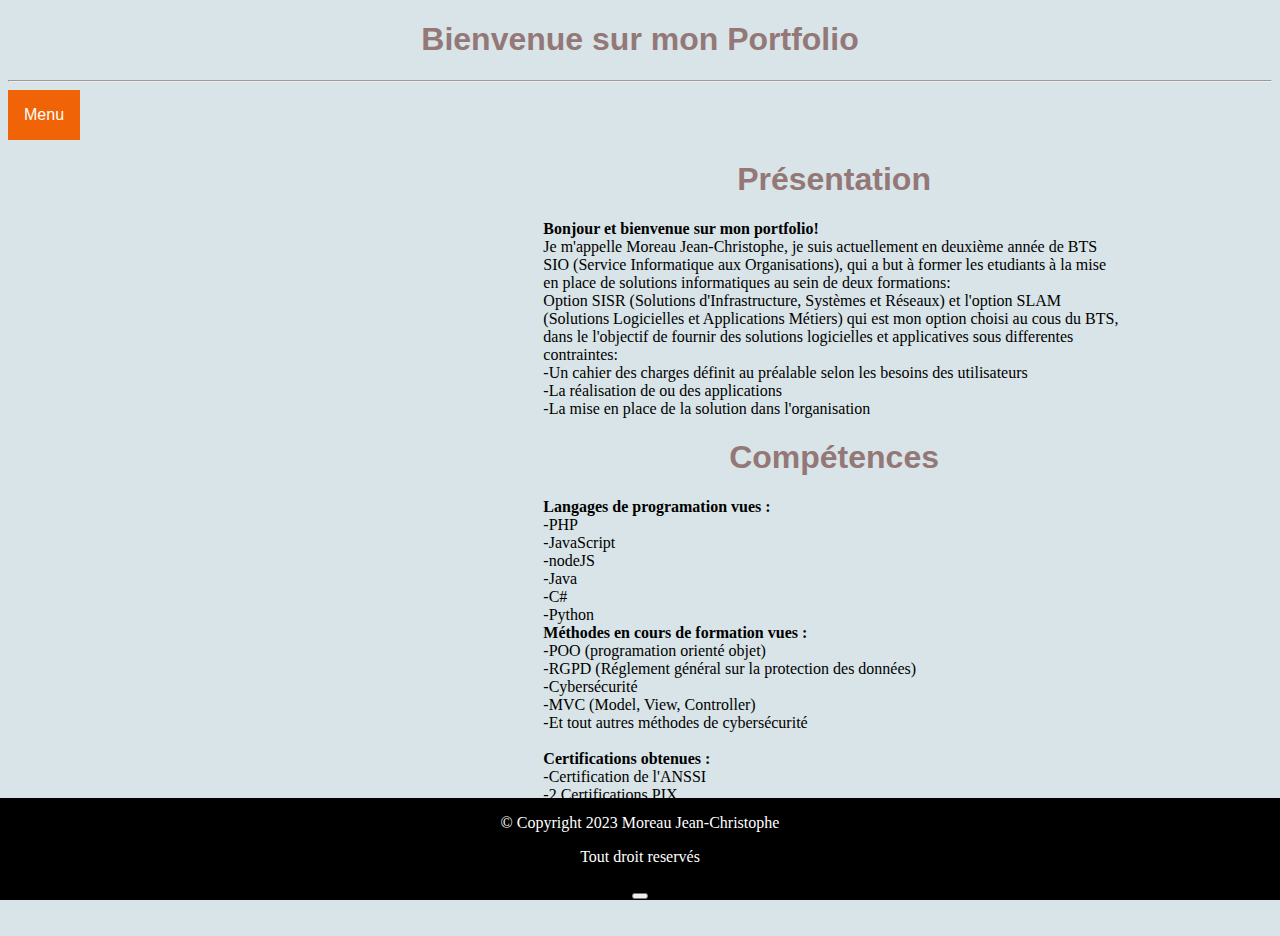
<file: index.html>
<!DOCTYPE html>
<head>
    <meta charset="utf-8"/>
		<link rel="stylesheet" href="stylesp.css"/>
    <script>
      function myFunction() {
      var element = document.body;
      element.classList.toggle("dark-mode");
    }
  </script>
  <style>
    .dropbtn {
      background-color: #f06306;
      color: white;
      padding: 16px;
      font-size: 16px;
      border: none;
    }
    
    .dropdown {
      position: relative;
      display: inline-block;
    }
    
    .dropdown-content {
      display: none;
      position: absolute;
      background-color: #f1f1f1;
      min-width: 160px;
      box-shadow: 0px 8px 16px 0px rgba(0,0,0,0.2);
      z-index: 1;
    }
    
    .dropdown-content a {
      color: black;
      padding: 12px 16px;
      text-decoration: none;
      display: block;
    }
    
    .dropdown-content a:hover {background-color: #ddd;}
    
    .dropdown:hover .dropdown-content {display: block;}
    
    .dropdown:hover .dropbtn {background-color: #c54f00;}
    </style>
</head>
<html>
<title>Portfolio Moreau Jean-Christophe</title>
<body>

<h1>Bienvenue sur mon Portfolio</h1>
<hr></hr>
<div class="dropdown">
  <button class="dropbtn">Menu</button>
  <div class="dropdown-content">
    <a href="index.html">Accueil</a>
      <a href="projet.html">Projet</a>
      <a href="cv.html">Cv</a>
      <a href="veille.html">Veille</a>
      <a href="contact.html">Contact</a>
  </div>
</div>
<br>
<div id="presentation">

  <div class="presentationblocg">
     
  </div>

  <div class="presentationblocd">
      <h1> Présentation </h1>
      <p>
        <strong>Bonjour et bienvenue sur mon portfolio!</strong></br>
        Je m'appelle Moreau Jean-Christophe, je suis actuellement en deuxième année 
        de BTS SIO (Service Informatique aux Organisations), qui a but à former les etudiants 
        à la mise en place de solutions informatiques au sein de deux formations:<br/>
        Option SISR (Solutions d'Infrastructure, Systèmes et Réseaux) et l'option 
        SLAM (Solutions Logicielles et Applications Métiers) qui est mon option choisi au cous du BTS, dans le 
        l'objectif de fournir des solutions logicielles et applicatives sous differentes contraintes:<br/>
        -Un cahier des charges définit au préalable selon les besoins des utilisateurs</br>
        -La réalisation de ou des applications </br>
        -La mise en place de la solution dans l'organisation</br>
      </p>
      <h1>Compétences</h1>
      <p><strong>Langages de programation vues :</strong></br>
      -PHP</br>
      -JavaScript</br>
      -nodeJS</br>
      -Java</br>
      -C#</br>
      -Python</br>
    <strong>Méthodes en cours de formation vues :</strong></br>
    -POO (programation orienté objet)</br>
    -RGPD (Réglement général sur la protection des données)</br>
    -Cybersécurité</br>
    -MVC (Model, View, Controller)</br>
    -Et tout autres méthodes de cybersécurité</br>
  </br>
  <strong>Certifications obtenues :</strong></br>
  -Certification de l'ANSSI</br>
  -2 Certifications PIX
  </p>
  </div>
</br></br></br></br></br></br></br>
</div>
</body>
<footer>
<div id="footer">
    <div class="footer">
      <p>&copy; Copyright 2023 Moreau Jean-Christophe</p>
      <p>Tout droit reservés</p>
      <a></a>
      <button onclick="myFunction()"></button>
      <style>
        .footer {
           
           /*left: 0;
           bottom: 0;*/
           width: 100%;
           background-color: rgb(0, 0, 0);
           color: rgb(104, 104, 104);
           text-align: center;
        }
        </style>
    </div>
</div>
</footer>
</html>
</file>
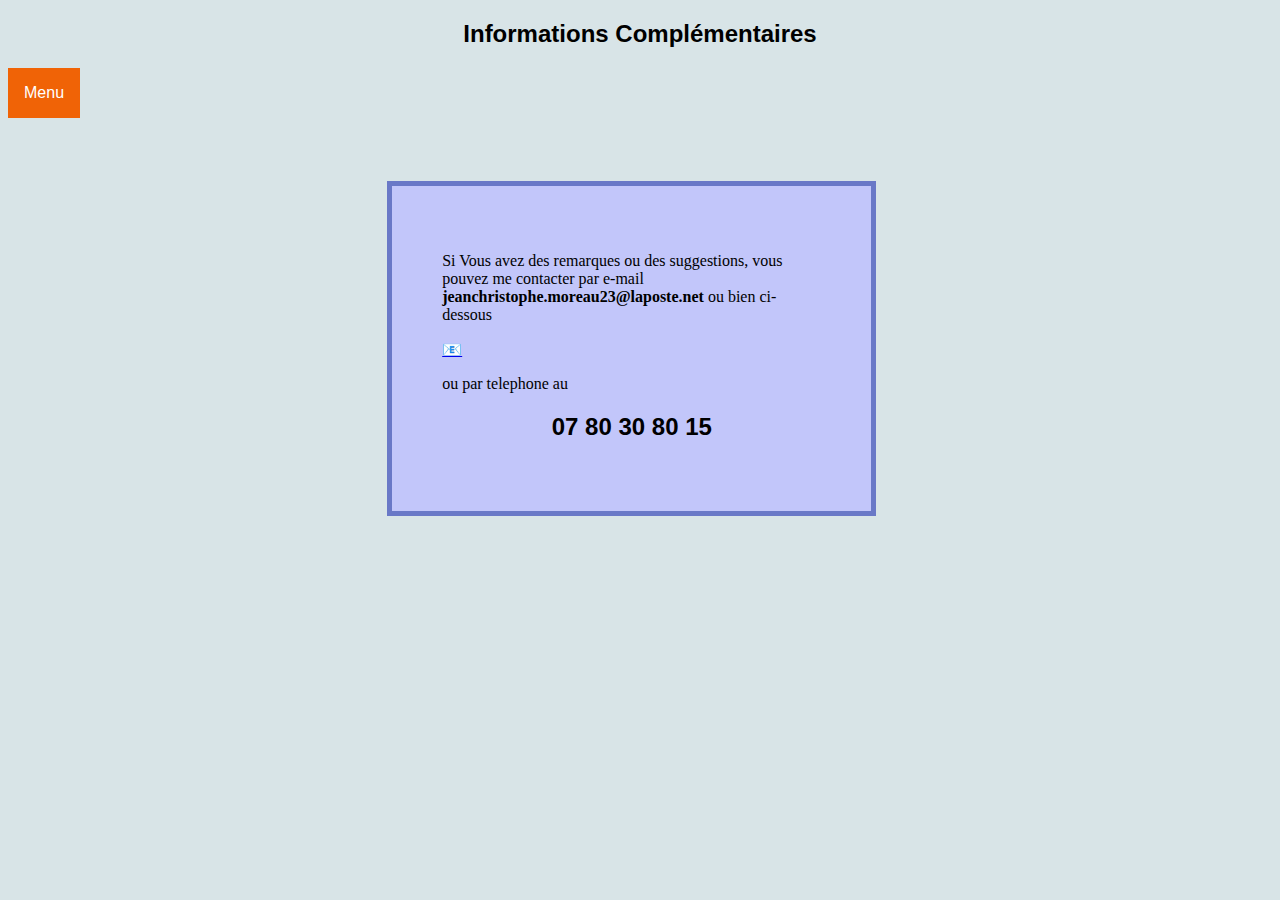
<file: contact.html>
<!DOCTYPE html>
<head>
    <meta charset="utf-8"/>
		<link rel="stylesheet" href="stylesp.css"/>
    <script language= "javascript">

      function envoyer
      (formulaire
      )
      
      {
      formulaire
      .action
      ="mailto:"+formulaire
      .email
      +"?subject= sujet du mail ici";
      formulaire
      .submit
      ();
      
      }
      
</script>
<style>
  .p{
    text-align: center;
    font-family: Verdana;
  }
  .a{
    text-align: center;
  }
  .dropbtn {
    background-color: #f06306;
    color: white;
    padding: 16px;
    font-size: 16px;
    border: none;
  }
  
  .dropdown {
    position: relative;
    display: inline-block;
  }
  
  .dropdown-content {
    display: none;
    position: absolute;
    background-color: #f1f1f1;
    min-width: 160px;
    box-shadow: 0px 8px 16px 0px rgba(0,0,0,0.2);
    z-index: 1;
  }
  
  .dropdown-content a {
    color: black;
    padding: 12px 16px;
    text-decoration: none;
    display: block;
  }
  
  .dropdown-content a:hover {background-color: #ddd;}
  
  .dropdown:hover .dropdown-content {display: block;}
  
  .dropdown:hover .dropbtn {background-color: #c54f00;}
  </style>
</head>
<html>
<title>Portfolio Moreau Jean-Christophe</title>
<body>
  <h2>Informations Complémentaires</h2>
  <div class="dropdown">
    <button class="dropbtn">Menu</button>
    <div class="dropdown-content">
      <a href="index.html">Accueil</a>
      <a href="projet.html">Projet</a>
      <a href="cv.html">Cv</a>
      <a href="veille.html">Veille</a>
      <a href="contact.html">Contact</a>
    </div>
  </div>
<div>
  
<form method="post" id="formcontact" class="envoyer" enctype="text/plain">
<p>Si Vous avez des remarques ou des suggestions, vous pouvez me contacter par e-mail <strong>jeanchristophe.moreau23@laposte.net</strong> ou bien ci-dessous</p>
<a href="mailto:jeanchristophe.moreau23@laposte.net" class="btn btn-primary">&#x1F4E7</a>
<p>ou par telephone au</p>
<h2>07 80 30 80 15</h2>
</form>
</div>
</body>
</html>
</file>
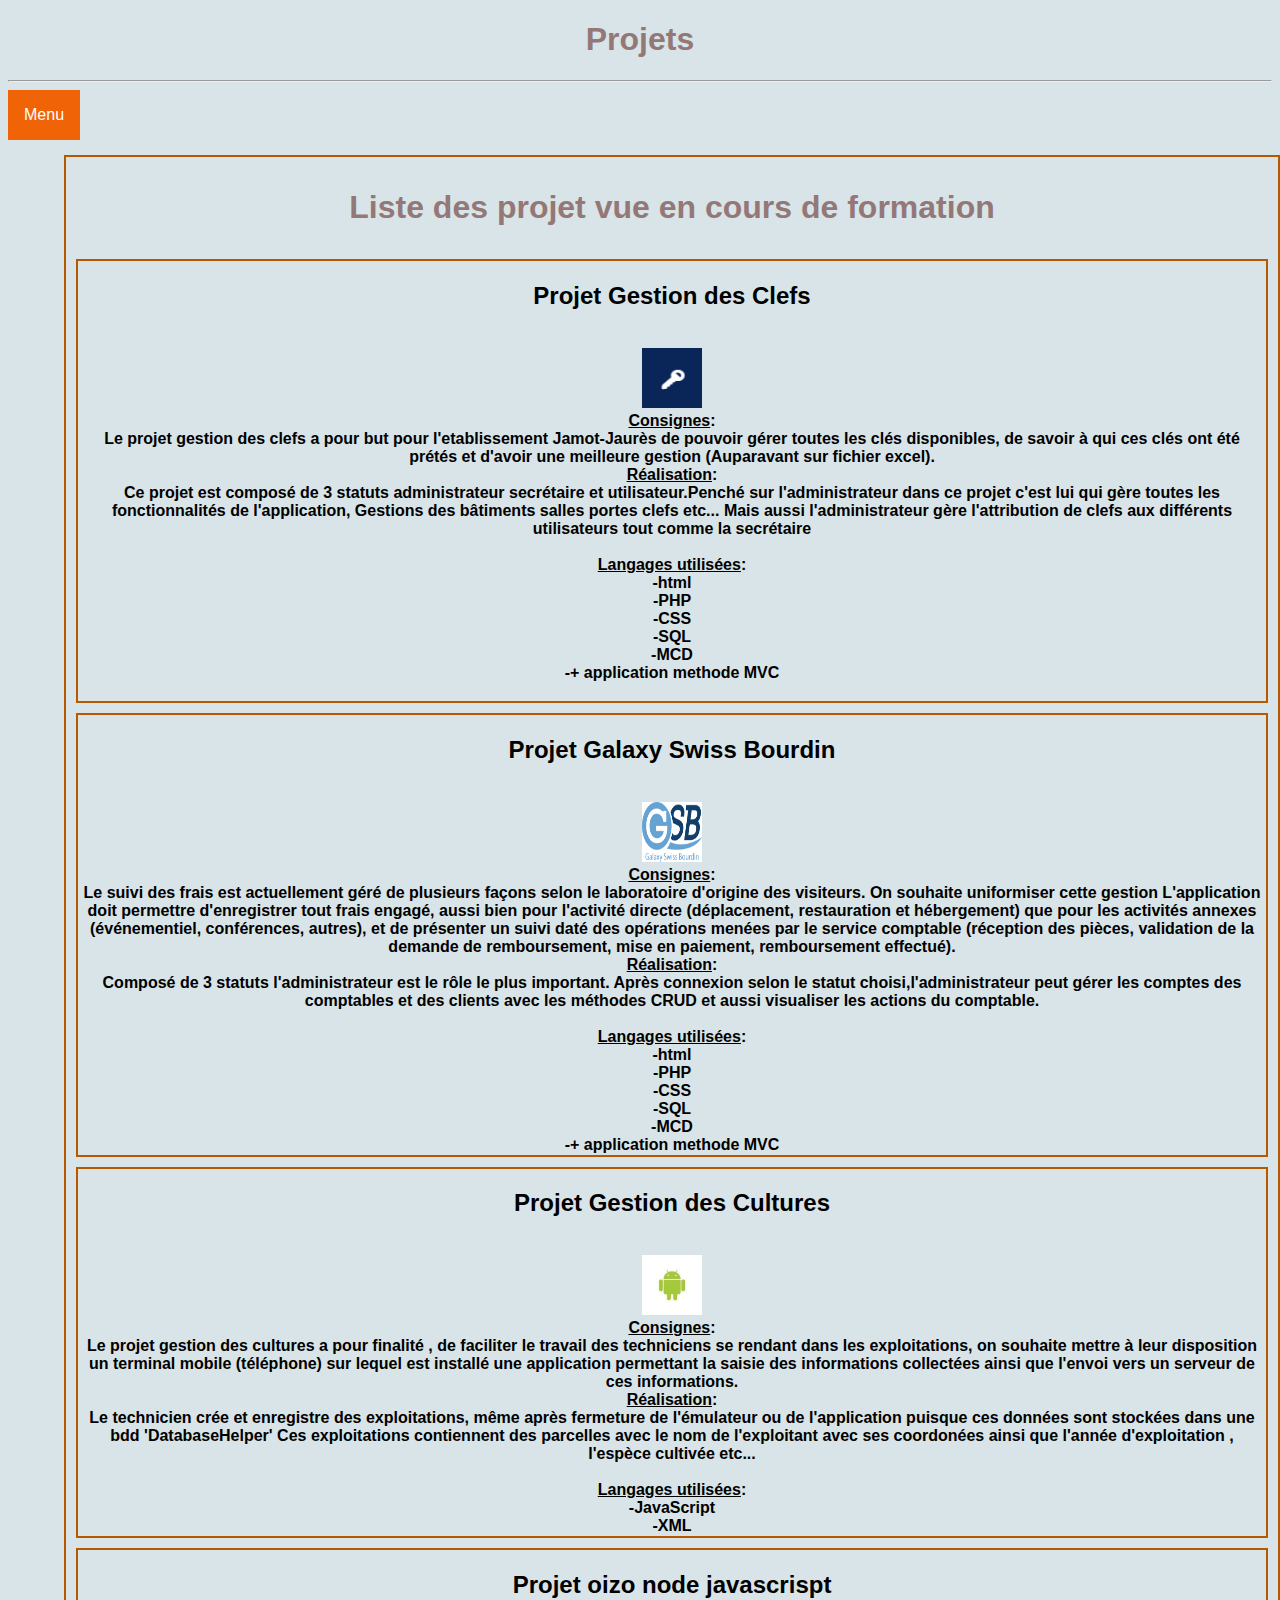
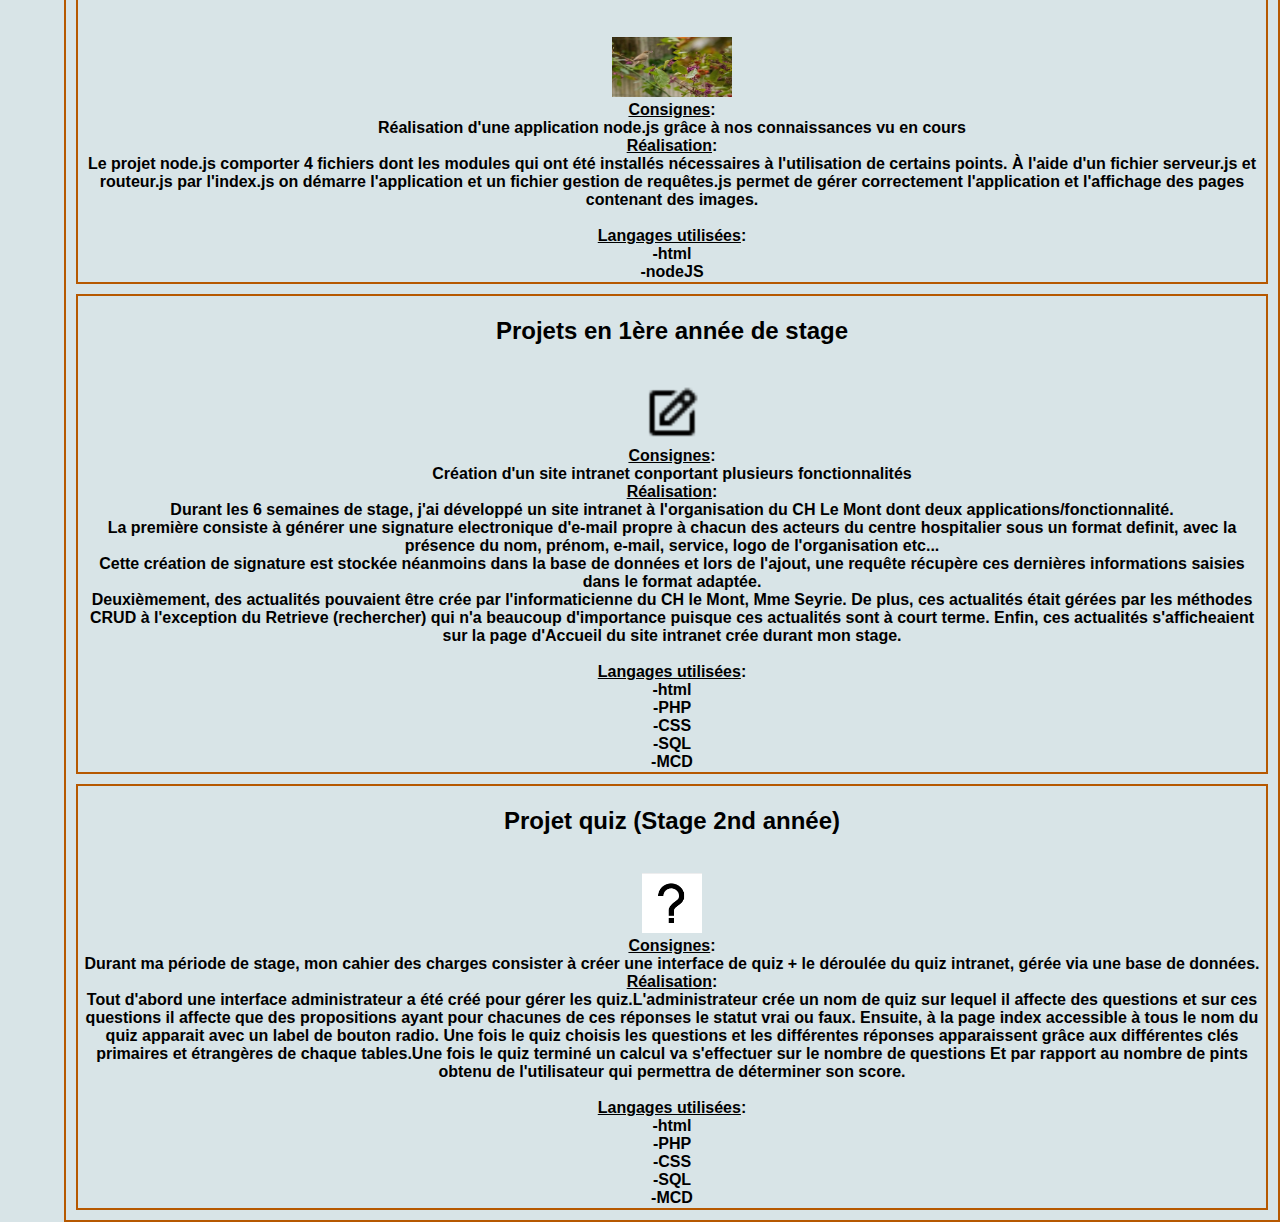
<file: projet.html>
<!DOCTYPE html>
<head>
    <meta charset="utf-8"/>
		<link rel="stylesheet" href="stylesp.css"/>
</head>
<style>
  .p{
    text-align: center;
    font-family: Verdana;
  }
  .b{
    text-align: center;
  }
  .body{
  background-color: rgb(216, 228, 231);
  font-family:'Gill Sans', 'Gill Sans MT', Calibri, 'Trebuchet MS', sans-serif;
  height:auto;
  width: auto;
  text-align: center;
}
.a{
    text-align: center;
  }
  .b{
      text-align: left;
    }
  .dropbtn {
    background-color: #f06306;
    color: white;
    padding: 16px;
    font-size: 16px;
    border: none;
  }
  
  .dropdown {
    position: relative;
    display: inline-block;
  }
  
  .dropdown-content {
    display: none;
    position: absolute;
    background-color: #f1f1f1;
    min-width: 160px;
    box-shadow: 0px 8px 16px 0px rgba(0,0,0,0.2);
    z-index: 1;
  }
  
  .dropdown-content a {
    color: black;
    padding: 12px 16px;
    text-decoration: none;
    display: block;
  }
  div#projets div.projetl{
    width: 95% ; /*90% represente la surface occupé sur tout le conteneur*/
    position: absolute;
    right : 0px;
    top: 155px;
    bottom: 0px;
    text-align: center;
}
div#projets div.projetr{
  width: 70% ; /*represente la surface occupé sur tout le conteneur*/
    position: absolute;
    right : 0px;
    top: 155px;
    bottom: 0px;
    text-align: center;
}
table,
td {
    border : 2px solid;
    border-color: rgb(182, 88, 0);;
    border-collapse : separate;
    border-spacing : 10px;
    width: 100%;
}
/*#projetpp{ 
    display: inline-block;  
    width: 25%;
    height: 50%;
    background-color: burlywood;
    margin-top: 0%;
    margin-left: 0%;
    margin-right: 60%;
    margin-bottom: 0%;
    border: 2px solid rgb(49, 48, 141);
    text-align: center;
}*/
#projetgc{ 
    display: inline-block;  
    width: 25%;
    height: 50%;
    background-color: burlywood;
    margin-top: -1%;
    margin-left: 60%;
    margin-right: 0%;
    margin-bottom: 0%;
    border: 2px solid rgb(49, 48, 141);
    text-align: center;
}
#projetgsb{ 
    display: flex;  
    width: 29%;
    height: 65%;
    background-color: burlywood;
    margin-top: 9%;
    margin-left: 30%;
    margin-right: 0%;
    margin-bottom: 0%;
    border: 2px solid rgb(49, 48, 141);
    text-align: center;
}
  
  .dropdown-content a:hover {background-color: #ddd;}
  
  .dropdown:hover .dropdown-content {display: block;}
  
  .dropdown:hover .dropbtn {background-color: #c54f00;}
</style>
<html>
<title>Portfolio Moreau Jean-Christophe</title>
<body>
    <h1>Projets</h1>
    <hr>
  <div class="dropdown">
    <button class="dropbtn">Menu</button>
    <div class="dropdown-content">
      <a href="index.html">Accueil</a>
      <a href="projet.html">Projet</a>
      <a href="cv.html">Cv</a>
      <a href="veille.html">Veille</a>
      <a href="contact.html">Contact</a>
    </div>
  </div>
<div> 
</br></br>


<div id="projets">
<div class="projetl" table style="display: inline-block;">
  <table>
  <thead>
      <tr>
          <th colspan="2"><h1>Liste des projet vue en cours de formation</h1></th>
      </tr>
  </thead>
  <tbody>
      <tr>
          <td><h2>Projet Gestion des Clefs</h2>
          </br><img src = "pp.PNG" alt= "Logo gestion des clefs" width="60" height="60" />
        </br><b><strong><u>Consignes</u>: </strong></br>Le projet gestion des clefs a pour but pour l'etablissement Jamot-Jaurès
            de pouvoir gérer toutes les clés disponibles, de savoir à qui ces clés ont été prétés 
            et d'avoir une meilleure gestion (Auparavant sur fichier excel).</br>
            <strong><u>Réalisation</u>: </strong></br>
            Ce projet est composé de 3 statuts administrateur secrétaire et utilisateur.Penché sur l'administrateur dans ce projet 
            c'est lui qui gère toutes les fonctionnalités de l'application, Gestions des bâtiments salles portes clefs etc...
            Mais aussi l'administrateur gère l'attribution de clefs aux différents utilisateurs tout comme la secrétaire
          </br></br>
          <strong><u>Langages utilisées</u>: </strong></br>
          -html</br>
          -PHP</br>
          -CSS</br>
          -SQL</br>
          -MCD</br>
          -+ application methode MVC</br></br>
          </b>
        </td>
      </tr>
<tr>
          <td><h2>Projet Galaxy Swiss Bourdin</h2>
          </br><img src = "gsb.png" alt= "Logo gsb" width="60" height="60" />
        </br><b><strong><u>Consignes</u>: </strong></br>Le suivi des frais est actuellement géré de plusieurs façons selon le laboratoire d'origine des visiteurs.
            On souhaite uniformiser cette gestion
            L'application doit permettre d'enregistrer tout frais engagé, aussi bien pour l'activité directe
            (déplacement, restauration et hébergement) que pour les activités annexes (événementiel,
            conférences, autres), et de présenter un suivi daté des opérations menées par le service comptable
            (réception des pièces, validation de la demande de remboursement, mise en paiement,
            remboursement effectué).</br>
            <strong><u>Réalisation</u>: </strong></br>
            Composé de 3 statuts l'administrateur est le rôle le plus important. Après connexion selon le statut choisi,l'administrateur peut gérer les comptes des comptables
      et des clients avec les méthodes CRUD et aussi visualiser les actions du comptable.</br></br>
      <strong><u>Langages utilisées</u>: </strong></br>
      -html</br>
      -PHP</br>
      -CSS</br>
      -SQL</br>
      -MCD</br>
      -+ application methode MVC</br>
          </b></td>
      </tr>
  <tr>
    <td><h2>Projet Gestion des Cultures</h2>
    </br><img src = "gc.png" alt= "Logo gest_culture" width="60" height="60" />
  </br><b><strong><u>Consignes</u>: </strong></br>Le projet gestion des cultures a pour finalité , de faciliter le travail des techniciens se rendant dans les exploitations, on souhaite mettre à leur disposition un
      terminal mobile (téléphone) sur lequel est installé une application permettant la saisie des informations
      collectées ainsi que l'envoi vers un serveur de ces informations.</br>
      <strong><u>Réalisation</u>: </strong></br> 
    Le technicien crée et enregistre des exploitations, même après fermeture de l'émulateur ou de l'application puisque ces données sont stockées dans une bdd 'DatabaseHelper'
    Ces exploitations contiennent des parcelles avec le nom de l'exploitant avec ses coordonées ainsi que l'année d'exploitation , l'espèce cultivée etc...
      </br></br>
  <strong><u>Langages utilisées</u>: </strong></br>
  -JavaScript</br>
  -XML</br>
    </b></td>
  </tr>
  <tr>
    <td><h2>Projet oizo node javascrispt</h2>
    </br><img src = "oizo.png" alt= "Logo oizo" width="120" height="60" />
  </br><b><strong><u>Consignes</u>: </strong></br>Réalisation d'une application node.js grâce à nos connaissances vu en cours</br>
      <strong><u>Réalisation</u>: </strong></br>
      Le projet node.js comporter 4 fichiers dont les modules qui ont été installés nécessaires à l'utilisation de certains points.
      À l'aide d'un fichier serveur.js et routeur.js par l'index.js on démarre l'application et un fichier gestion de requêtes.js permet de gérer correctement l'application et
      l'affichage des pages contenant des images.
    </br></br>
    <strong><u>Langages utilisées</u>: </strong></br>
    -html</br>
    -nodeJS</br>
    </b>
  </td>
  </tr>
  <tr>
    <td><h2>Projets en 1ère année de stage</h2>
    </br><img src = "sign_elec.png" alt= "Logo gestion des clefs" width="60" height="60" />
  </br><b><strong><u>Consignes</u>: </strong></br>Création d'un site intranet conportant plusieurs fonctionnalités</br>
    <strong><u>Réalisation</u>: </strong></br>Durant les 6 semaines de stage, j'ai développé un site intranet à l'organisation du CH Le Mont dont deux applications/fonctionnalité.</br>
    La première consiste à générer une signature electronique d'e-mail propre à chacun des acteurs du centre hospitalier sous un format definit, avec la 
    présence du nom, prénom, e-mail, service, logo de l'organisation etc...</br>
    Cette création de signature est stockée néanmoins dans la base de données et lors de l'ajout, une requête récupère ces dernières informations saisies
    dans le format adaptée.</br>
    Deuxièmement, des actualités pouvaient être crée par l'informaticienne du CH le Mont, Mme Seyrie. De plus, ces actualités était gérées par les méthodes CRUD
    à l'exception du Retrieve (rechercher) qui n'a beaucoup d'importance puisque ces actualités sont à court terme.
    Enfin, ces actualités s'afficheaient sur la page d'Accueil du site intranet crée durant mon stage.   
  </br></br>
  <strong><u>Langages utilisées</u>: </strong></br>
  -html</br>
  -PHP</br>
  -CSS</br>
  -SQL</br>
  -MCD</br>
    </b>
  </td>
  </tr>
  <tr>
    <td><h2>Projet quiz (Stage 2nd année)</h2>
    </br><img src = "quiz.PNG" alt= "Logo quiz" width="60" height="60" />
  </br><b><strong><u>Consignes</u>: </strong></br>Durant ma période de stage, mon cahier des charges consister à créer une interface de quiz + le déroulée du quiz intranet, gérée via une base de données.</br>
    <strong><u>Réalisation</u>: </strong></br>Tout d'abord une interface administrateur a été créé pour gérer les quiz.L'administrateur crée un nom de quiz sur lequel il affecte des questions et sur ces questions
     il affecte que des propositions ayant pour chacunes de ces réponses le statut vrai ou faux. Ensuite, à la page index accessible à tous le nom du quiz apparait avec un label de bouton radio.
     Une fois le quiz choisis les questions et les différentes réponses apparaissent grâce aux différentes clés primaires et étrangères de chaque tables.Une fois le quiz terminé un calcul va s'effectuer 
     sur le nombre de questions Et par rapport au nombre de pints obtenu de l'utilisateur qui permettra de déterminer son score.
  </br></br>
  <strong><u>Langages utilisées</u>: </strong></br>
  -html</br>
  -PHP</br>
  -CSS</br>
  -SQL</br>
  -MCD</br>
    </b>
  </td>
  </tr>
  </tbody>
</table>

</body>
</html>
</file>
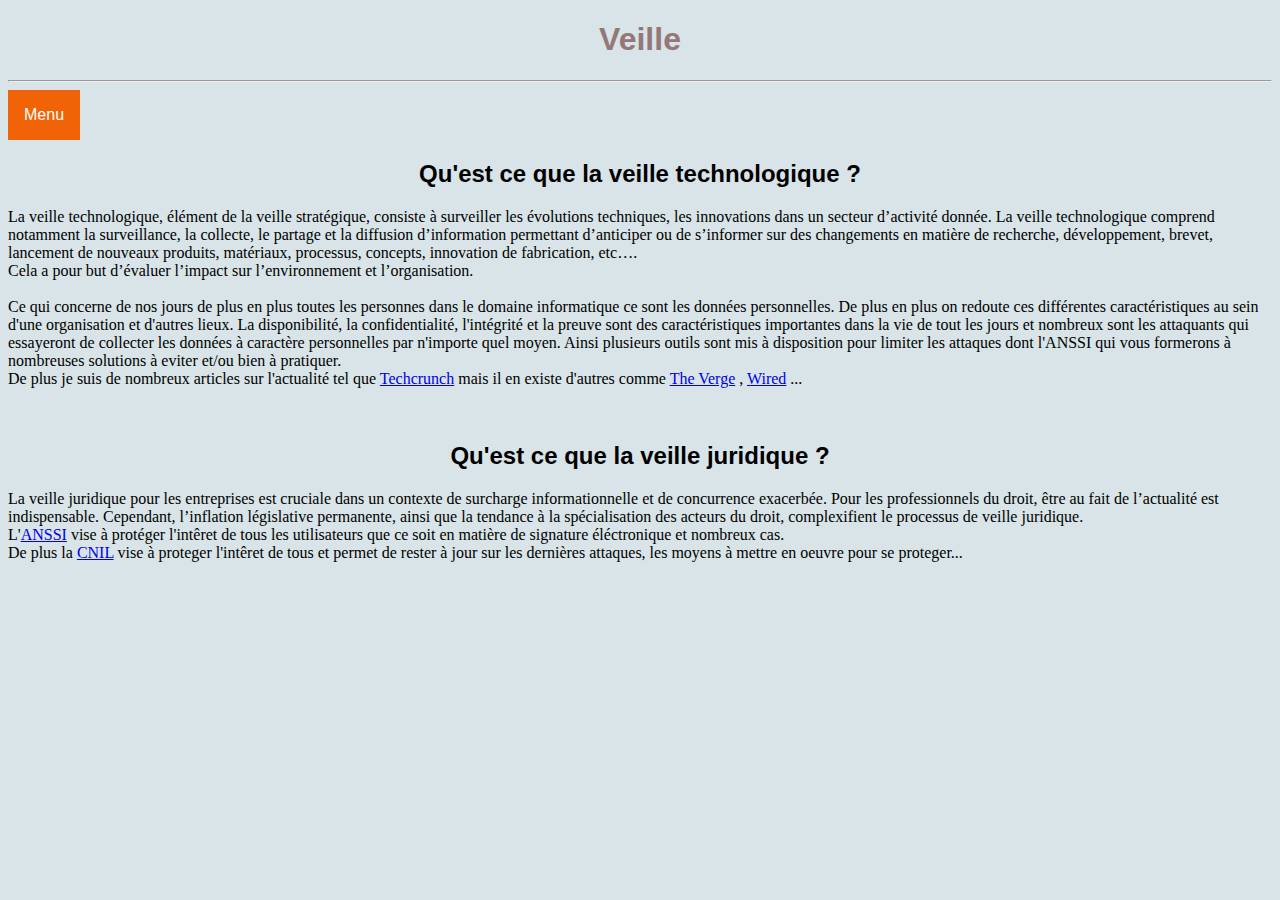
<file: veille.html>
<!DOCTYPE html>
<head>
    <meta charset="utf-8"/>
		<link rel="stylesheet" href="stylesp.css"/>
</head>
<style>
  .p{
    text-align: center;
    font-family: Verdana;
  }
  .a{
    text-align: center;
  }
  .dropbtn {
    background-color: #f06306;
    color: white;
    padding: 16px;
    font-size: 16px;
    border: none;
  }
  
  .dropdown {
    position: relative;
    display: inline-block;
  }
  
  .dropdown-content {
    display: none;
    position: absolute;
    background-color: #f1f1f1;
    min-width: 160px;
    box-shadow: 0px 8px 16px 0px rgba(0,0,0,0.2);
    z-index: 1;
  }
  
  .dropdown-content a {
    color: black;
    padding: 12px 16px;
    text-decoration: none;
    display: block;
  }
  
  .dropdown-content a:hover {background-color: #ddd;}
  
  .dropdown:hover .dropdown-content {display: block;}
  
  .dropdown:hover .dropbtn {background-color: #c54f00;}
</style>
<html>
<title>Portfolio Moreau Jean-Christophe</title>
<body>
  <h1>Veille</h1>
  <hr>
  <div class="dropdown">
    <button class="dropbtn">Menu</button>
    <div class="dropdown-content">
      <a href="index.html">Accueil</a>
      <a href="projet.html">Projet</a>
      <a href="cv.html">Cv</a>
      <a href="veille.html">Veille</a>
      <a href="contact.html">Contact</a>
    </div>
  </div>
<div>
  
<h2>Qu'est ce que la veille technologique ?</h2>
<p>
La veille technologique, élément de la veille stratégique, consiste à surveiller les évolutions techniques,
les innovations dans un secteur d’activité donnée. La veille technologique comprend notamment la surveillance,
la collecte, le partage et la diffusion d’information permettant d’anticiper ou de s’informer sur des changements
en matière de recherche, développement, brevet, lancement de nouveaux produits, matériaux, processus, concepts,
innovation de fabrication, etc….<br/>
Cela a pour but d’évaluer l’impact sur l’environnement et l’organisation.</br></br>
Ce qui concerne de nos jours de plus en plus toutes les personnes dans le domaine informatique
ce sont les données personnelles. De plus en plus on redoute ces différentes caractéristiques au sein d'une organisation
et d'autres lieux. La disponibilité, la confidentialité, l'intégrité et la preuve sont des caractéristiques
importantes dans la vie de tout les jours et nombreux sont les attaquants qui essayeront de collecter les données à caractère personnelles
par n'importe quel moyen.
Ainsi plusieurs outils sont mis à disposition pour limiter les attaques dont l'ANSSI qui 
vous formerons à nombreuses solutions à eviter et/ou bien à pratiquer.<br/>
De plus je suis de nombreux articles sur l'actualité tel que <a href="https://techcrunch.com/" target="_blank">Techcrunch</a> mais il en existe d'autres comme
<a href="https://theverge.com/" target="_blank">The Verge</a> , <a href="https://wired.com/" target="_blank">Wired</a> ...
</p>
<br/>
<h2>Qu'est ce que la veille juridique ?</h2>
<p>
La veille juridique pour les entreprises est cruciale dans un contexte de surcharge informationnelle
et de concurrence exacerbée. Pour les professionnels du droit, être au fait de l’actualité est indispensable.
Cependant, l’inflation législative permanente, ainsi que la tendance à la spécialisation des acteurs du droit,
complexifient le processus de veille juridique.</br>
L'<a href="https://www.ssi.gouv.fr/" target="_blank">ANSSI</a> vise à protéger l'intêret de tous les utilisateurs que ce soit en matière de signature éléctronique et nombreux cas.</br>
De plus la <a href="https://www.cnil.fr/" target="_blank">CNIL</a> vise à proteger l'intêret de tous et permet de rester à jour sur les dernières attaques, les moyens à mettre en oeuvre pour se proteger... 
</p>
</file>
<file: stylesp.css>
body {
  background-color: rgb(216, 228, 231);
  font-family:'Gill Sans', 'Gill Sans MT', Calibri, 'Trebuchet MS', sans-serif;
  height:auto;
  width: auto;
}

h1 {
  color: rgb(148, 120, 120);
  text-align: center;
}
h2{
  color: black;
  text-align: center;
}
img{
  text-align: center;
  align-self: center;
}
p {
  font-family: verdana;
}
hr{
  color: red;
}
button.button {
	color: white;
	border : none;
	display : inline-block;
	background-color : black;
	text-decoration : none;
	font-weight : bold;
	text-align : center;
	padding : 15px 20px;
	width : 130px;
} 
button.button:hover {
	background-color : #df0101;
	color : whitesmoke;
	cursor:pointer;
}
.icon-bar {
  width: 100%;
  background: linear-gradient(#000000 #ffd17d);  
  overflow: auto; 
}

.icon-bar a {
  float: left;
  text-align: center; 
  width: 20%; 
  padding: 12px 0;
  transition: all 0.9s ease;
  color: white;
  font-size: 36px;
}

.icon-bar a:hover {
  background-color: #ffd17d; 
}

.active {
  background-color: #d19b06; 
}
#formcontact{
  width: 30%;
  padding: 50px;
  margin-right: 10%;
  margin-left: 30%;
  margin-top: 5%;
  box-align: center;
  background-color: rgb(194, 198, 250);
  border: 5px solid rgb(105, 120, 199);   

}
input[type=submit] {
  background-color: rgb(105,120,199);
  color: white;
  padding: 14px 11px;
  margin: 8px;
  border: none;
  cursor: pointer; 
  width: 45%;
  border-radius: 2px;
  transition:all 0.5s ease;
}
input[type=submit]:hover {
  background-color: white;
  color: rgb(102,163,211);
  border: 1px solid rgb(105,120,199);
}
label{
	color :rgb(105,120,199);
}
div#presentation div {  
	display : inline-block;
	width : 98%;
}
div#presentation div.presentationblocg { 
	text-align : left;
	vertical-align : top;
  width: 42%;
}
div#presentation div.presentationblocd {
	text-align : left;
  width:46%;
}
.dark-mode {
  background-color: black;
  color: white;
}
div#footer div{
  position: fixed;
  left: 0;
  bottom: 0;
  width: 100%;
  background-color: black;
  color: white;
  text-align: center;
}
/*div#footer	div.footerg {
	text-align : left;
	width : 25%;
	bottom:0px;
	margin-left: 10%;
	margin-top : 20%;
}
div#footer div.footerd {
	text-align : left;
	width : 30%;
	margin-left : 35% ;
	bottom:0px;
	position :absolute;	
}*/
/* Dropdown Button */
.dropbtn {
  background-color: #f06306;
  color: white;
  padding: 16px;
  font-size: 16px;
  border: none;
}

.dropdown {
  position: relative;
  display: inline-block;
}

.dropdown-content {
  display: none;
  position: absolute;
  background-color: #f1f1f1;
  min-width: 160px;
  box-shadow: 0px 8px 16px 0px rgba(0,0,0,0.2);
  z-index: 1;
}

.dropdown-content a {
  color: black;
  padding: 12px 16px;
  text-decoration: none;
  display: block;
}

.dropdown-content a:hover {background-color: #ddd;}

.dropdown:hover .dropdown-content {display: block;}

.dropdown:hover .dropbtn {background-color: #c54f00;}
</file>
